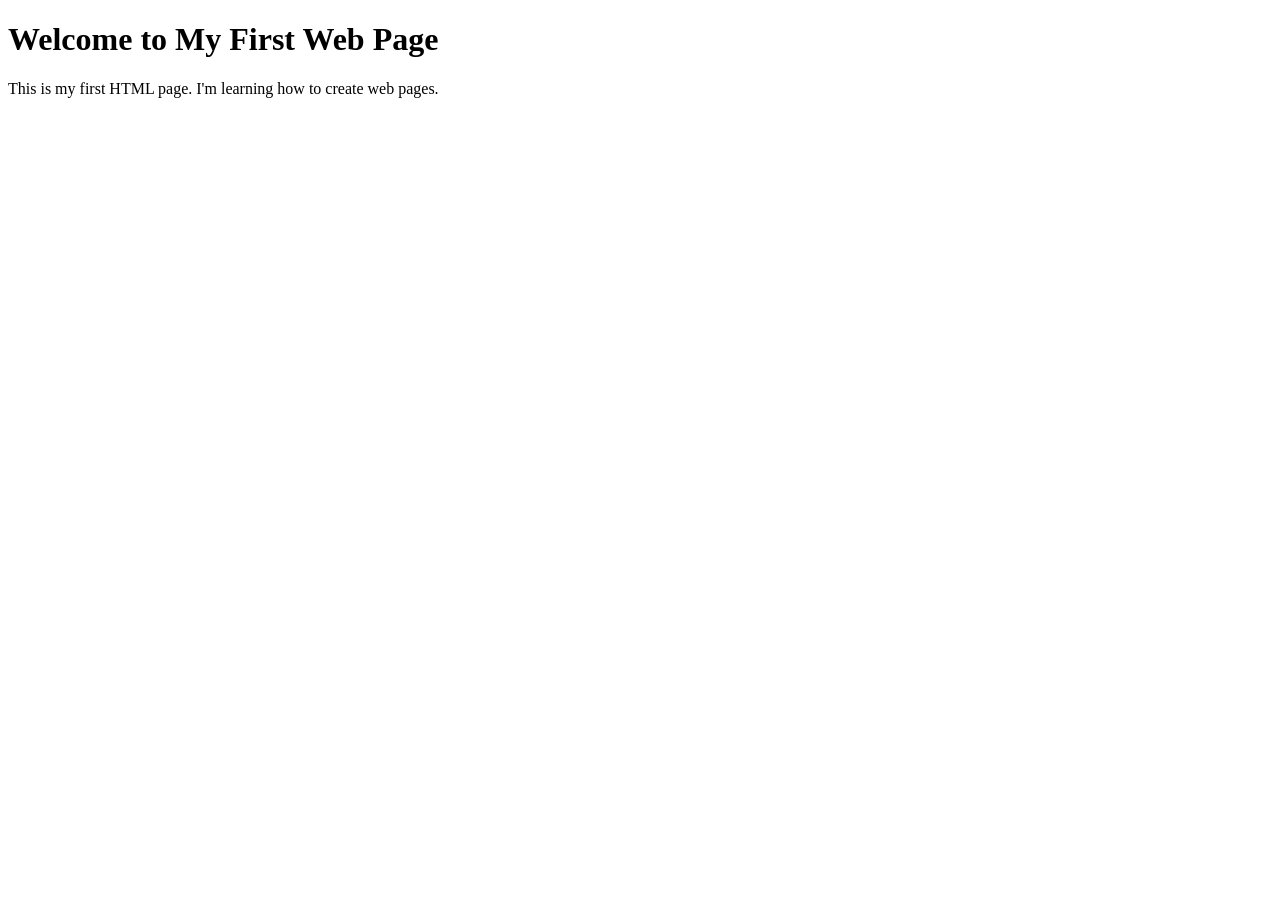
<file: lab 19 /pIndex.html>
<!DOCTYPE html>
<html lang="en">
<head>
    <meta charset="UTF-8">
    <meta name="viewport" content="width=device-width, initial-scale=1.0">
    <title>My First HTML Page</title>
</head>
<body>
    <h1>Welcome to My First Web Page</h1>
    <p>This is my first HTML page. I'm learning how to create web pages.</p>
</body>
</html>
</file>
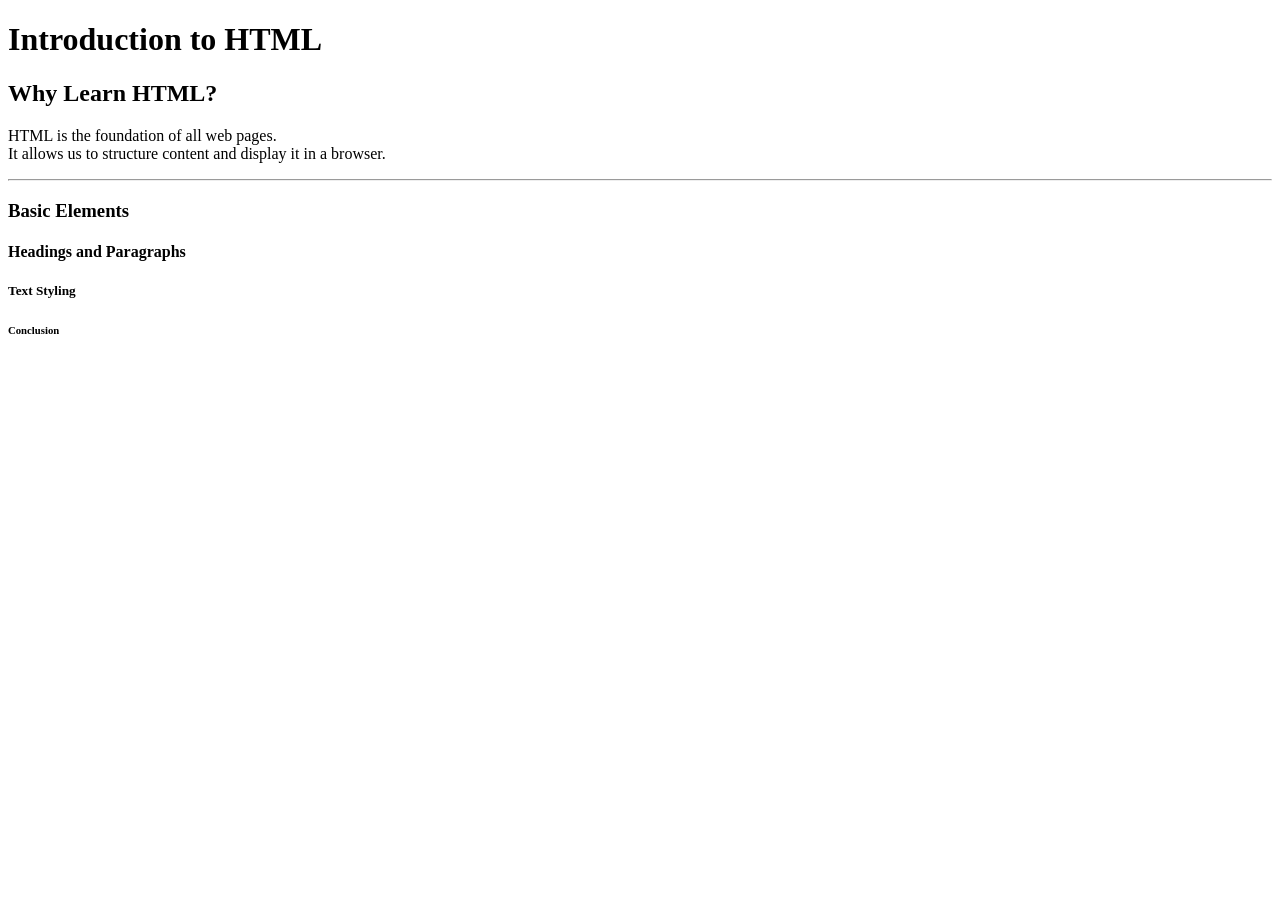
<file: lab 20 /problem1.html>
<!DOCTYPE html>
<html>
<head>
    <title>Lab 1 - Text Formatting</title>
</head>
<body>
    <h1>Introduction to HTML</h1>
    <h2>Why Learn HTML?</h2>
    <p>HTML is the foundation of all web pages.<br>
    It allows us to structure content and display it in a browser.</p>
    <hr>
    <h3>Basic Elements</h3>
    <h4>Headings and Paragraphs</h4>
    <h5>Text Styling</h5>
    <h6>Conclusion</h6>
</body>
</html>
</file>
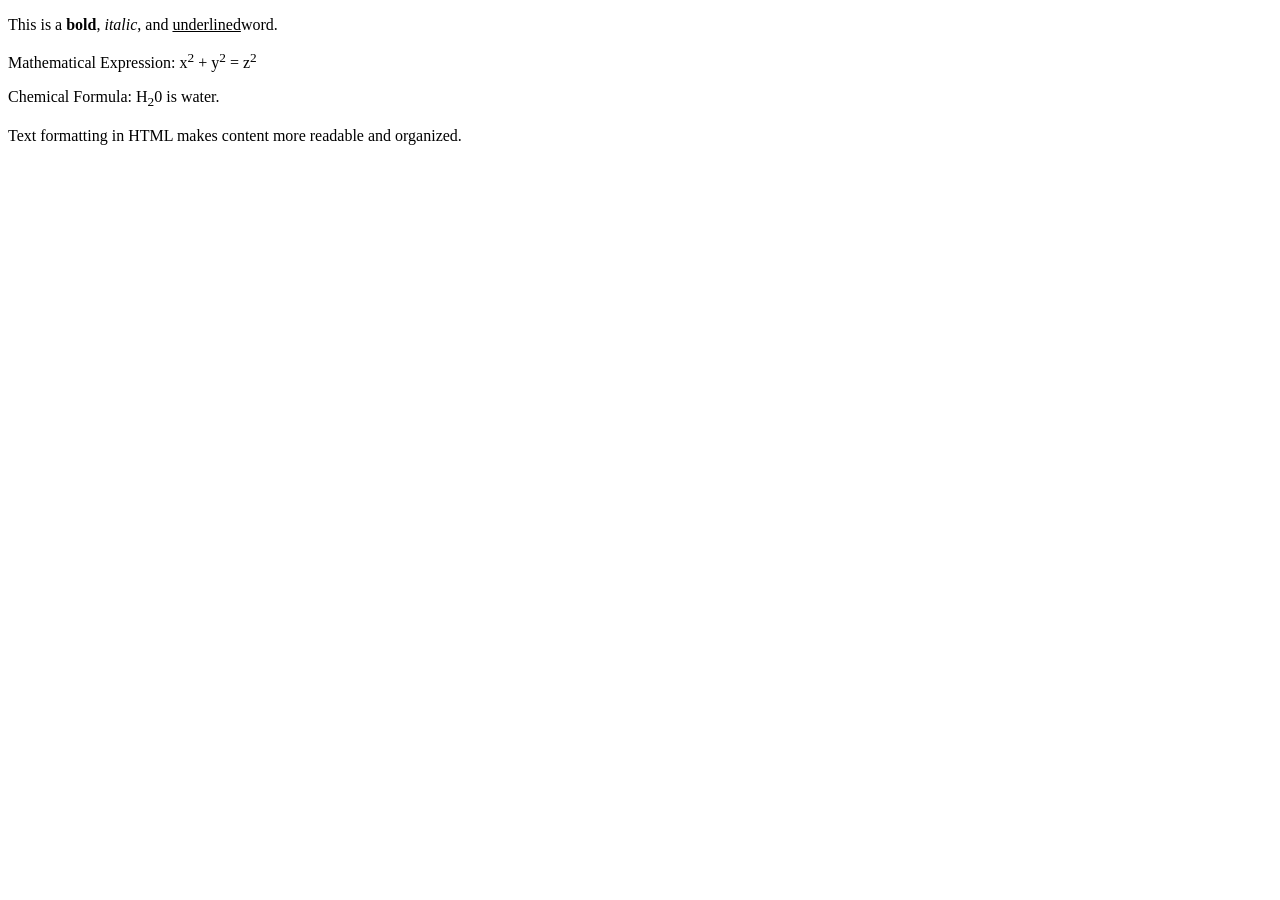
<file: lab 20 /problem2.html>
<!DOCTYPE html>
<html>
<head>
    <title>Lab 2 - Text Styling</title>
</head>
<body>
    <p>This is a <strong>bold</strong>, <em>italic</em>, and <u>underlined</u>word.</p>
    <p>Mathematical Expression: x<sup>2</sup> + y<sup>2</sup> = z<sup>2</sup> </p>
    <p>Chemical Formula: H<sub>2</sub>0 is water.</p>
    <p>Text formatting in HTML makes content more readable and organized.</p>
</body>
</html>
</file>
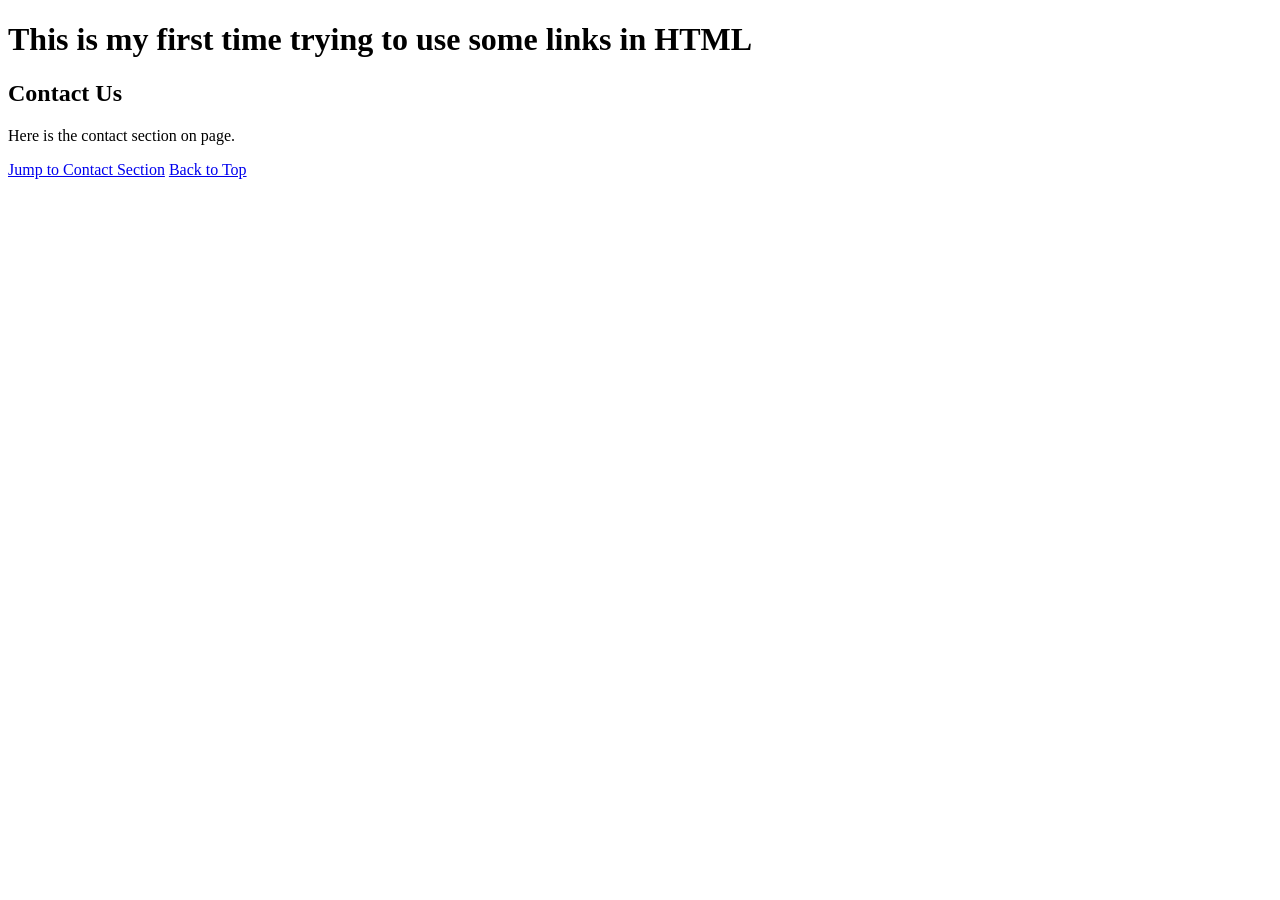
<file: lab 21/pFirstTryLink.html>
<!DOCTYPE html>
<html lang="en">
<head>
    <meta charset="UTF-8">
    <title>HTML LINKS</title>
</head>
<body>
    <h1>This is my first time trying to use some links in HTML</h1>
    <h2 id = "contact">Contact Us</h2>
    <p>Here is the contact section on page.</p>
    <a href="#contact">Jump to Contact Section</a>
    <a href="#top">Back to Top</a>

</body>
</html>
</file>
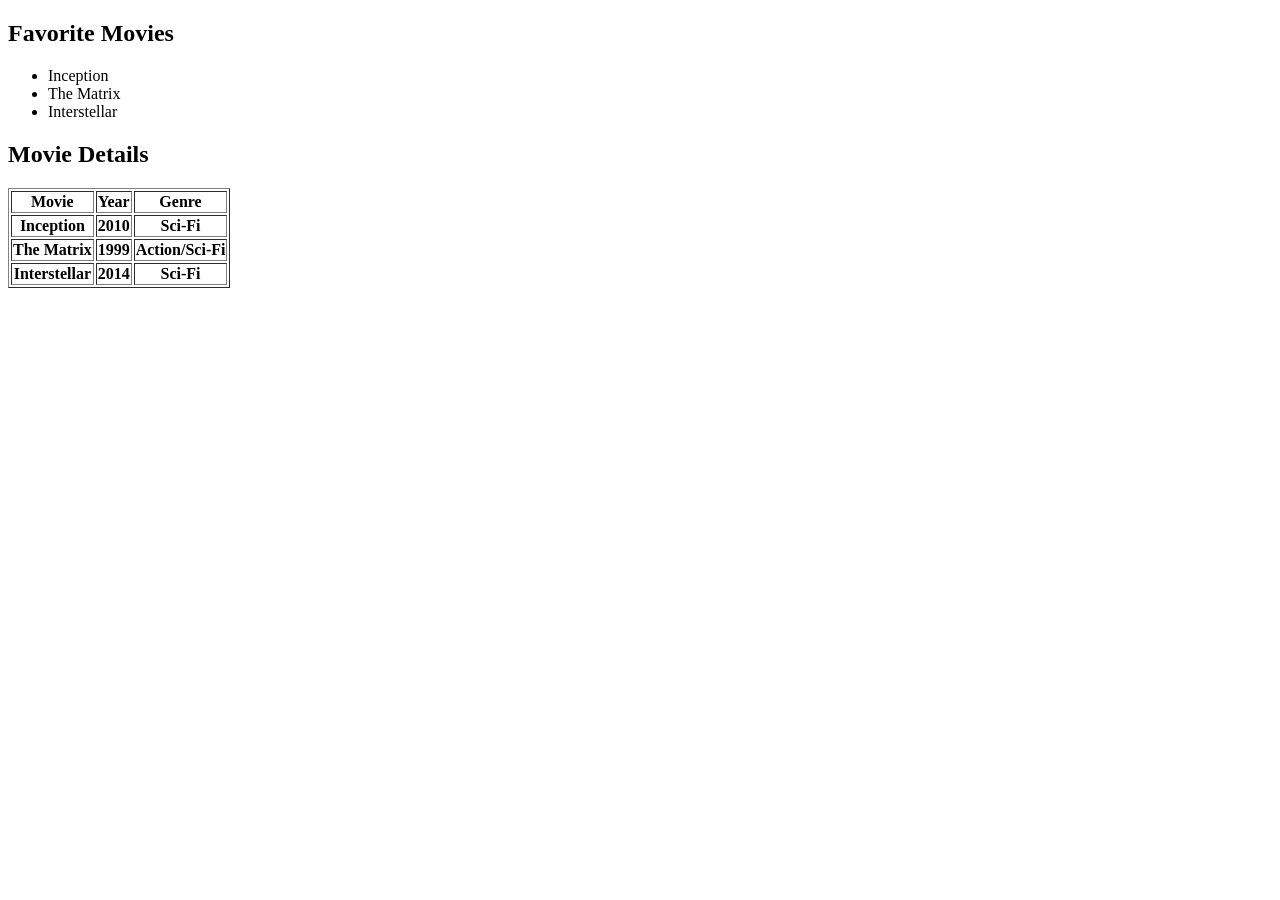
<file: lab 22/p1.html>
<!DOCTYPE html>
<html lang="en">
<head>
    <meta charset="UTF-8">
    <meta name="viewport" content="width=device-width, initial-scale=1.0">
    <title>Movies List & Table</title>
</head>
<body>
    <h2>Favorite Movies</h2>
    <ul>
        <li>Inception</li>
        <li>The Matrix</li>
        <li>Interstellar</li>
    </ul>
    <h2>Movie Details</h2>
    <table border="1">
        <tr>
            <th>Movie</th>
            <th>Year</th>
            <th>Genre</th>
        </tr>
        <tr>
            <th>Inception</th>
            <th>2010</th>
            <th>Sci-Fi</th>
        </tr>
        <tr>
            <th>The Matrix</th>
            <th>1999</th>
            <th>Action/Sci-Fi</th>
        </tr>
        <tr>
            <th>Interstellar</th>
            <th>2014</th>
            <th>Sci-Fi</th>
        </tr>
    </table>
</body>
</html>
</file>
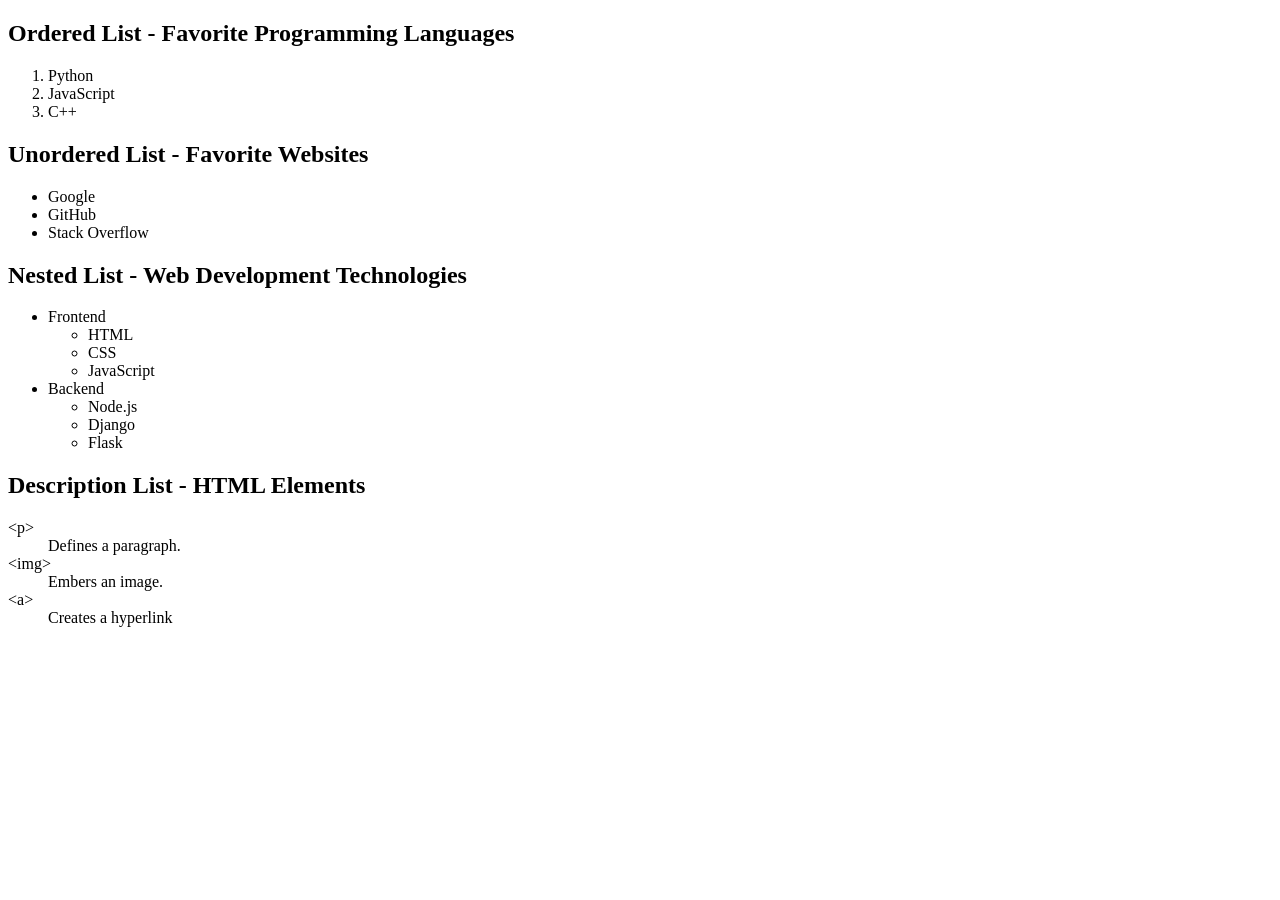
<file: lab 22/p2.html>
<!DOCTYPE html>
<html lang="en">
<head>
    <meta charset="UTF-8">
    <meta name="viewport" content="width=device-width, initial-scale=1.0">
    <title>HTML Lists</title>
</head>
<body>

    <h2>Ordered List - Favorite Programming Languages</h2>
    <ol>
        <li>Python</li>
        <li>JavaScript</li>
        <li>C++</li>
    </ol>
    <h2>Unordered List - Favorite Websites</h2>
    <ul>
        <li>Google</li>
        <li>GitHub</li>
        <li>Stack Overflow</li>
    </ul>

    <h2>Nested List - Web Development Technologies</h2>
    <ul>
        <li>Frontend
            <ul>
                <li>HTML</li>
                <li>CSS</li>
                <li>JavaScript</li>
            </ul>
        </li>
        <li>Backend
            <ul>
                <li>Node.js</li>
                <li>Django</li>
                <li>Flask</li>
            </ul>
        </li>
    </ul>
    <h2>Description List - HTML Elements</h2>
    <dl>
        <dt>&lt;p&gt;</dt>
        <dd>Defines a paragraph.</dd>
        <dt>&lt;img&gt;</dt>
        <dd>Embers an image.</dd>
        <dt>&lt;a&gt;</dt>
        <dd>Creates a hyperlink</dd>
    </dl>
</body>
</html>
</file>
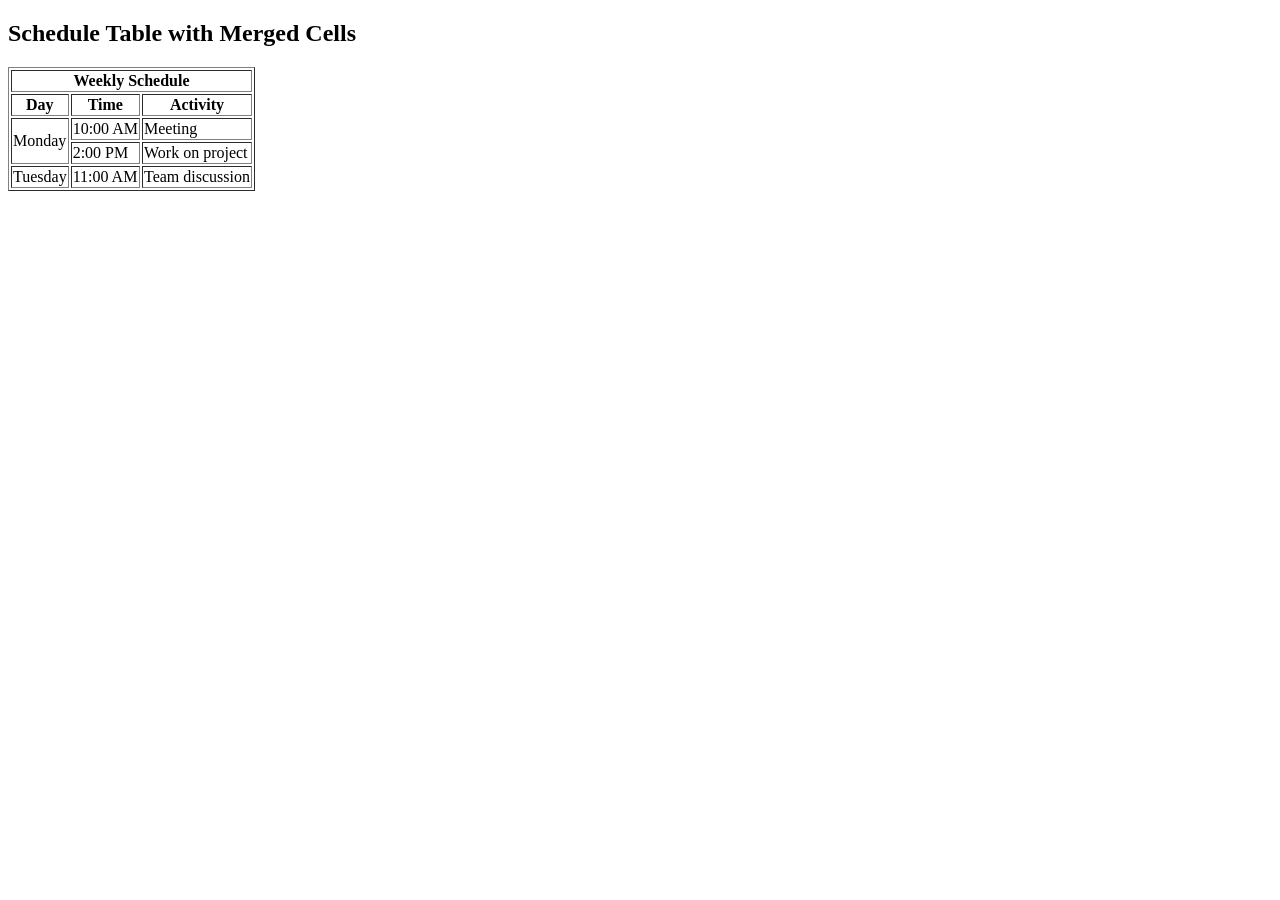
<file: lab 22/p3.html>
<!DOCTYPE html>
<html lang="en">
<head>
    <meta charset="UTF-8">
    <meta name="viewport" content="width=device-width, initial-scale=1.0">
    <title>Merged Cells Table</title>
</head>
<body>

    <h2>Schedule Table with Merged Cells</h2>
    <table border="1">
        <tr>
            <th colspan="3">Weekly Schedule</th>
        </tr>
        <tr>
            <th>Day</th>
            <th>Time</th>
            <th>Activity</th>
        </tr>
        <tr>
            <td rowspan="2">Monday</td>
            <td>10:00 AM</td>
            <td>Meeting</td>
        </tr>
        <tr>
            <td>2:00 PM</td>
            <td>Work on project</td>
        </tr>
        <tr>
            <td>Tuesday</td>
            <td>11:00 AM</td>
            <td>Team discussion</td>
        </tr>
    </table>

</body>
</html>
</file>
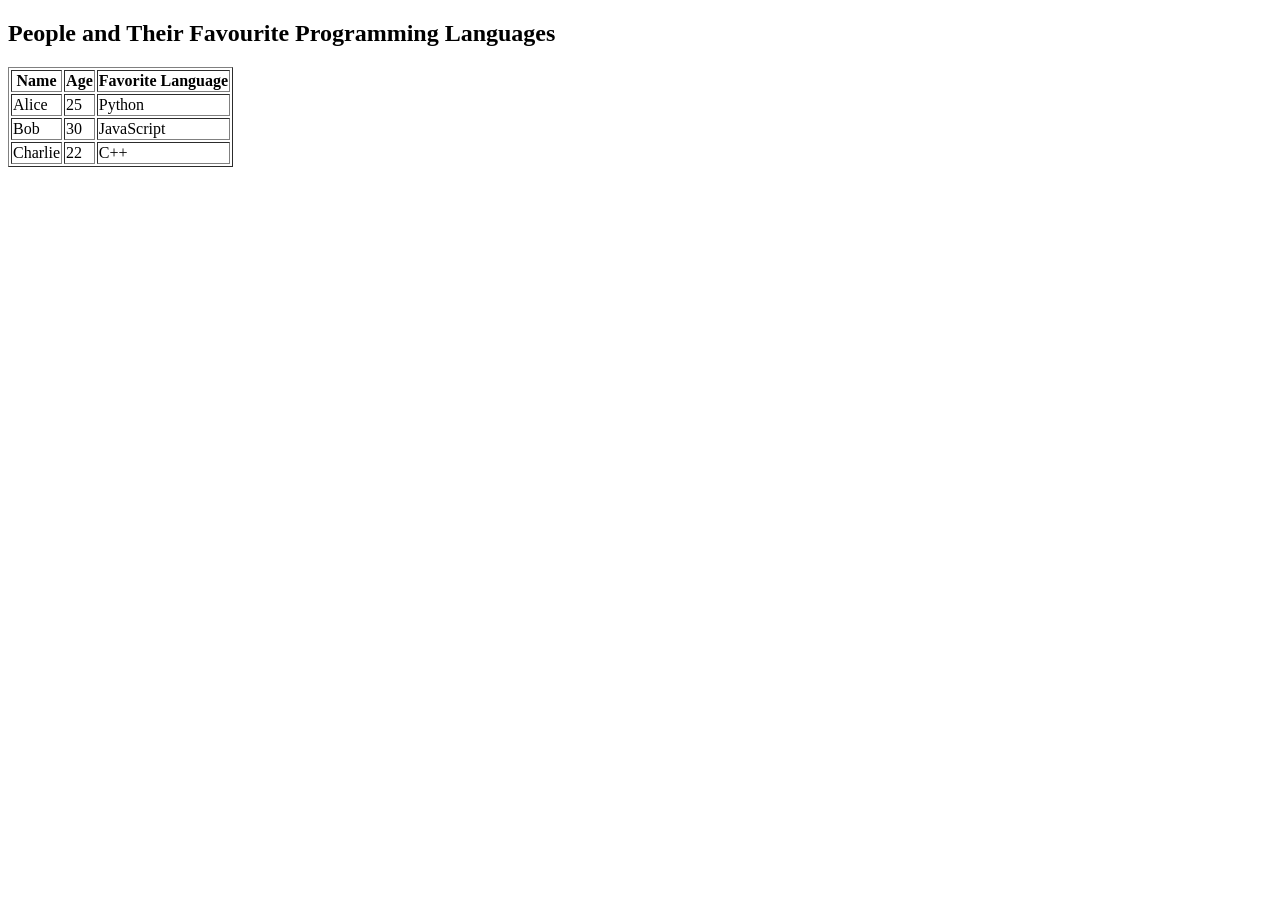
<file: lab 22/p4.html>
<!DOCTYPE html>
<html lang="en">
<head>
    <meta charset="UTF-8">
    <meta name="viewport" content="width=device-width, initial-scale=1.0">
    <title>Basic Table</title>
</head>
<body>
    <h2>People and Their Favourite Programming Languages</h2>
    <table border="1">
        <tr>
            <th>Name</th>
            <th>Age</th>
            <th>Favorite Language</th>
        </tr>
        <tr>
          <td>Alice</td>
          <td>25</td>
          <td>Python</td>
        </tr>
        <tr>
          <td>Bob</td>
          <td>30</td>
          <td>JavaScript</td>
        </tr>
        <tr>
          <td>Charlie</td>
          <td>22</td>
          <td>C++</td>
        </tr>
    </table>
</body>
</html>
</file>
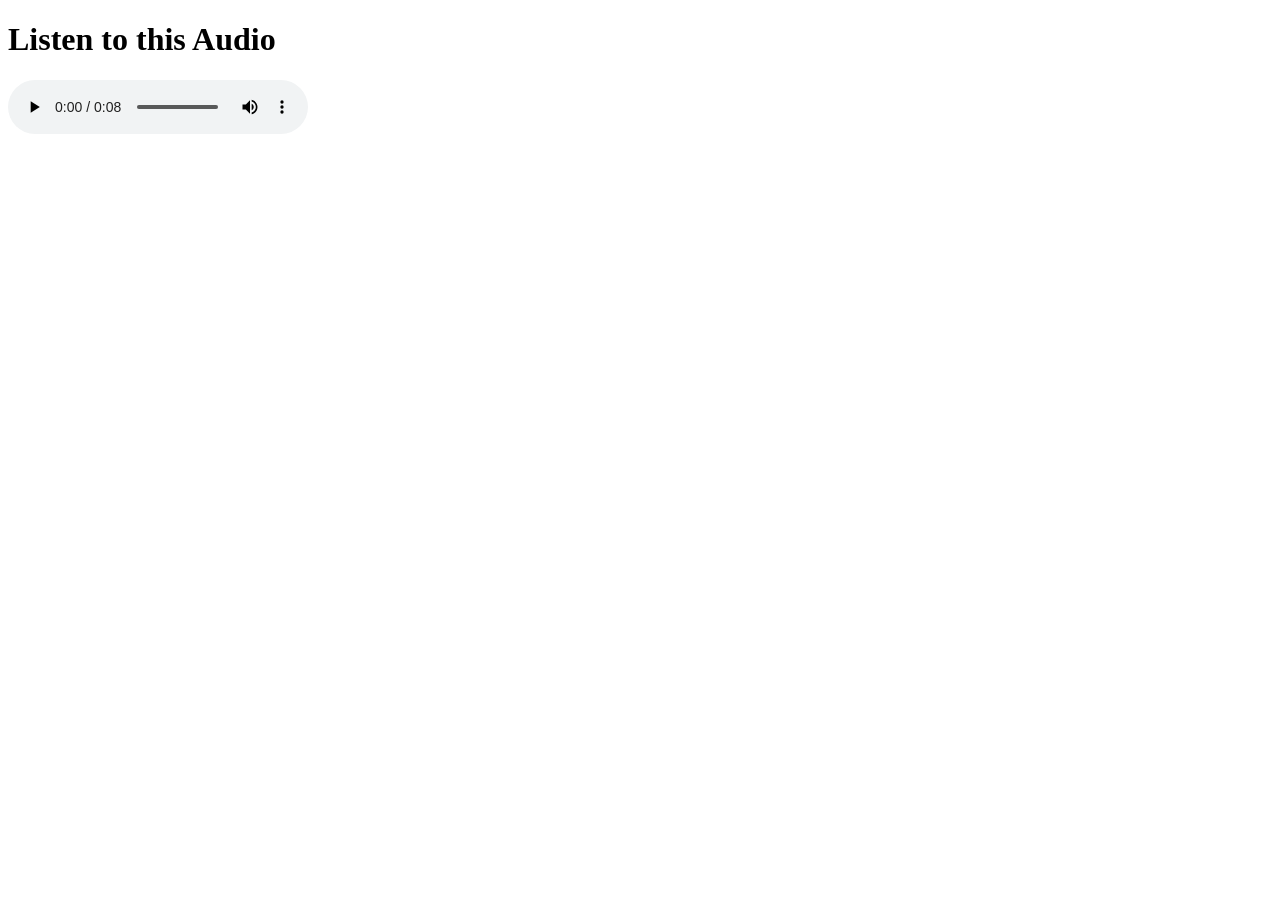
<file: lab 23/audio.html>
<!DOCTYPE html>
<html lang="en">
<head>
    <meta charset="UTF-8">
    <meta name="viewport" content="width=device-width, initial-scale=1.0">
    <title>Audio Example</title>
</head>
<body>
    <h1>Listen to this Audio</h1>
    <audio controls>
      <source src="lab23_chill-guy.mp3" type="audio/mpeg">
      Your browser does not support the audio element.
    </audio>
</body>
</html>
</file>
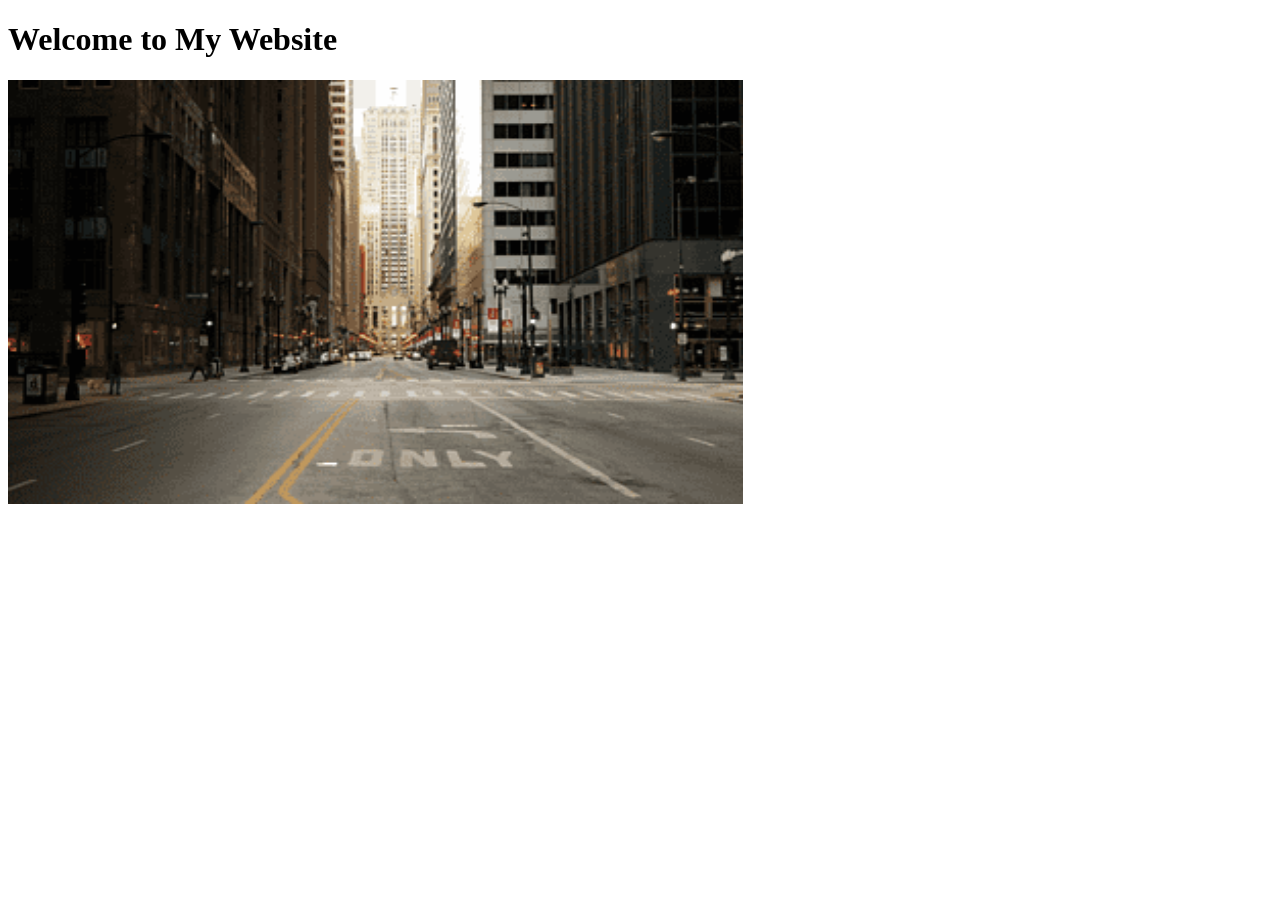
<file: lab 23/image.html>
<!DOCTYPE html>
<html lang="en">
<head>
    <meta charset="UTF-8">
    <meta name="viewport" content="width=device-width, initial-scale=1.0">
    <title>Image Example</title>
</head>
<body>
    <h1>Welcome to My Website</h1>
    <img src="png-transparent-cars-parked-on-roadside-near-city-buildings-new-york-city-chicago-street-city-five-chicago-winter-building-photography-thumbnail.png" alt="A beautiful mountain" width="735" height="424">
</body>
</html>
</file>
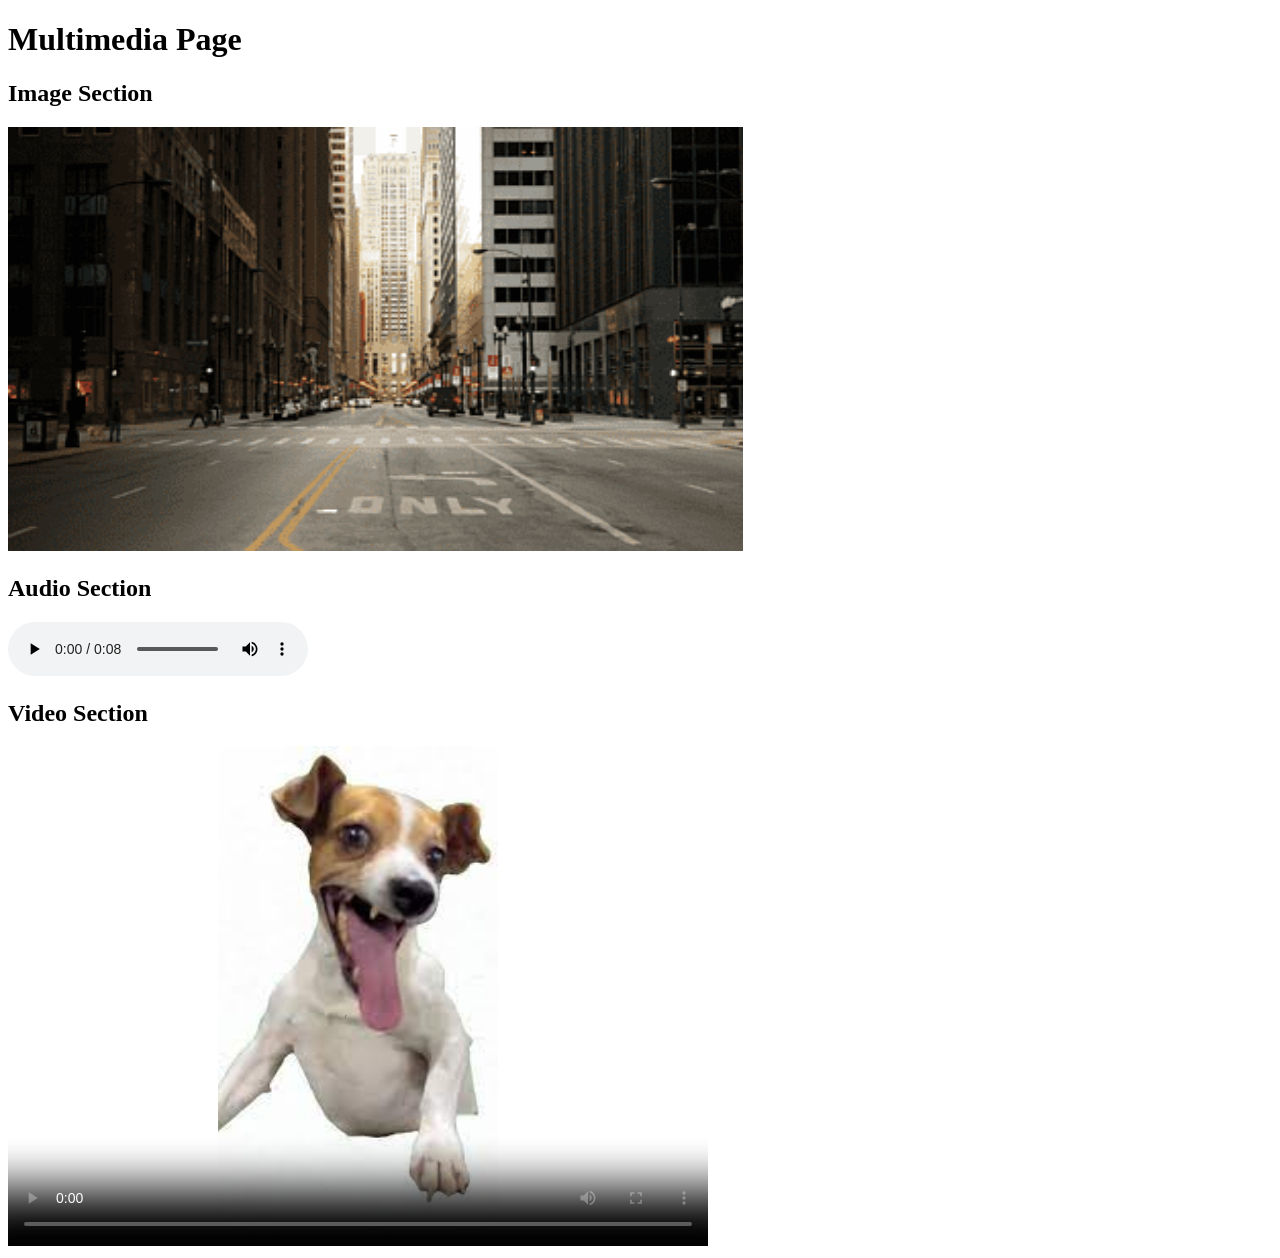
<file: lab 23/media.html>
<!DOCTYPE html>
<html lang="en">
<head>
    <meta charset="UTF-8">
    <meta name="viewport" content="width=device-width, initial-scale=1.0">
    <title>Media Page</title>
</head>
<body>
    <h1>Multimedia Page</h1>
    <h2>Image Section</h2>
    <img src="png-transparent-cars-parked-on-roadside-near-city-buildings-new-york-city-chicago-street-city-five-chicago-winter-building-photography-thumbnail.png" alt="mountain" width="735" height="424">


    <h2>Audio Section</h2>
    <audio controls>
      <source src="lab23_chill-guy.mp3" type="audio/mpeg">
      Your browser does not support the audio element.
    </audio>

    <h2>Video Section</h2>
    <video controls width="700" height="500" poster="images.jpeg">
      <source src="Green%20Screen%20Laughing%20Dog%20Meme.mp4" type="video/mp4">
      Your browser does not support the video tag.
    </video>
</body>
</html>
</file>
